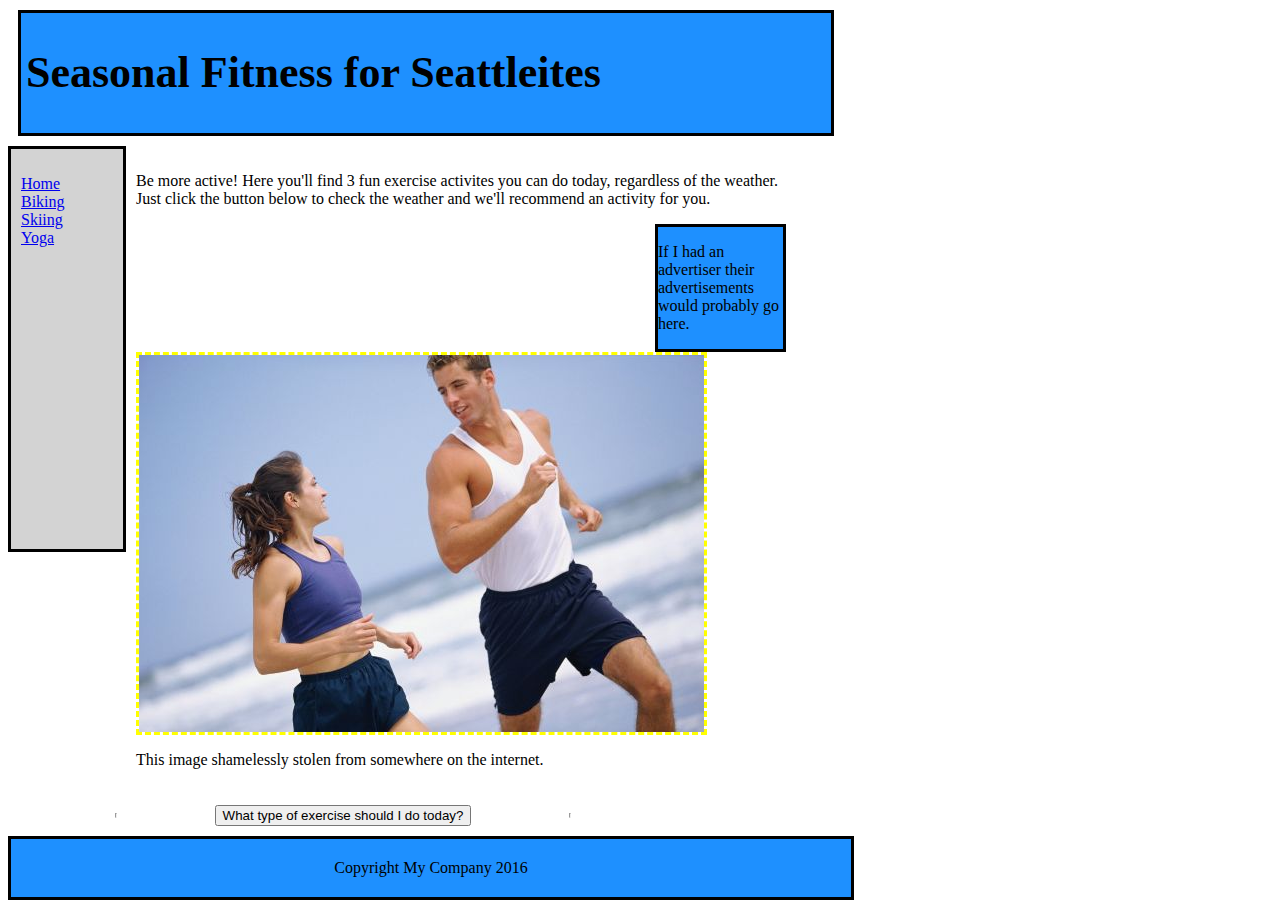
<file: index.html>
<html>

<head>
  <title> Seasonal Fitness for Seattleites </title>
  <link rel="stylesheet" href="index.css" type="text/css">
  <script src="https://ajax.googleapis.com/ajax/libs/jquery/2.2.3/jquery.min.js"></script>
  <script src="main.js"></script>
</head>
<body>
  <header>
    <h1>Seasonal Fitness for Seattleites </h1>
  </header>

  <nav>
    <ul>
      <li><a href="index.html">Home</a></li>
      <li><a href="subpages/biking.html">Biking</a></li>
      <li><a href="subpages/skiing.html">Skiing</a></li>
      <li><a href="subpages/yoga.html">Yoga</a></li>
    </ul>
  </nav>

  <section>
    <p>
      Be more active!  Here you'll find 3 fun exercise activites you can do today, regardless of the weather.  Just click the button below to check the weather and we'll recommend an activity for you.
    </p>

    <aside>
      <p> If I had an advertiser their advertisements would probably go here.</p>
    </aside>

    <img src="exercise.jpg">
    <p>
      This image shamelessly stolen from somewhere on the internet.
    </p>
  </section>

  <section class="buttonclass">
      <hr />
        <button id="go">What type of exercise should I do today?</button>
      <hr />
  </section>

    <footer>
      Copyright My Company 2016
    </footer>

  </body>
  </html>
</file>
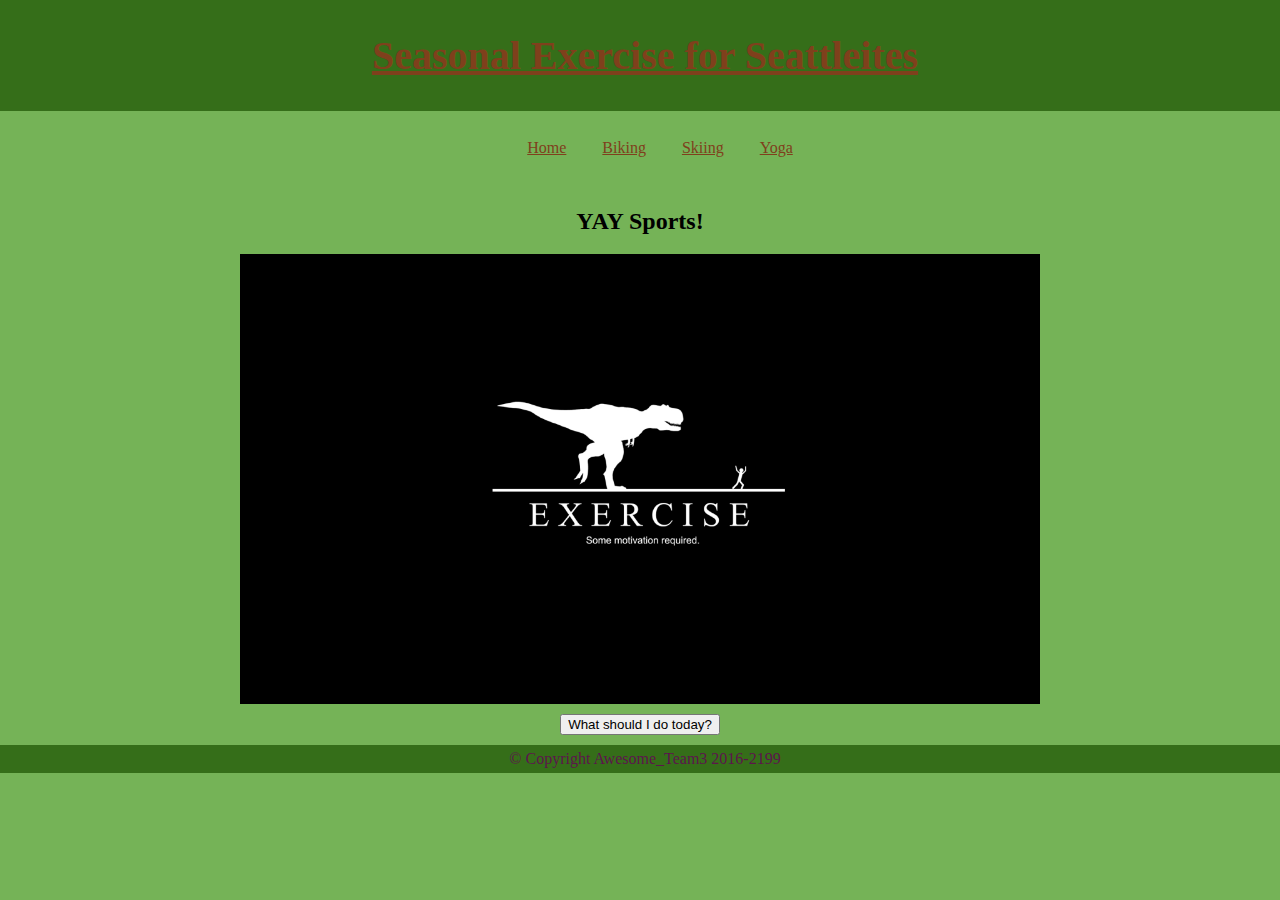
<file: gio/basic/index.html>
<html>
  <head>
    <title>Seasonal Exercise for Seattleites</title>

    <link rel="stylesheet" href="style.css">

    <script src="https://ajax.googleapis.com/ajax/libs/jquery/2.2.3/jquery.min.js"></script>
    <script src="main.js"></script>
  </head>
  <body>
    <header>
      <a href="index.html">
        <h1>Seasonal Exercise for Seattleites</h1>
      </a>
    </header>

    <nav>
      <ul>
        <li><a href="index.html">Home</a></li>
        <li><a href="biking.html">Biking</a></li>
        <li><a href="skiing.html">Skiing</a></li>
        <li><a href="yoga.html">Yoga</a></li>
      </ul>
    </nav>

    <section>
      <h2>YAY Sports!</h2>
      <img src="images/exercise.jpg" alt="">
      <button id="go">What should I do today?</button>
    </section>

    <footer>&#xa9; Copyright Awesome_Team3 2016-2199 </footer>
  </body>
</html>
</file>
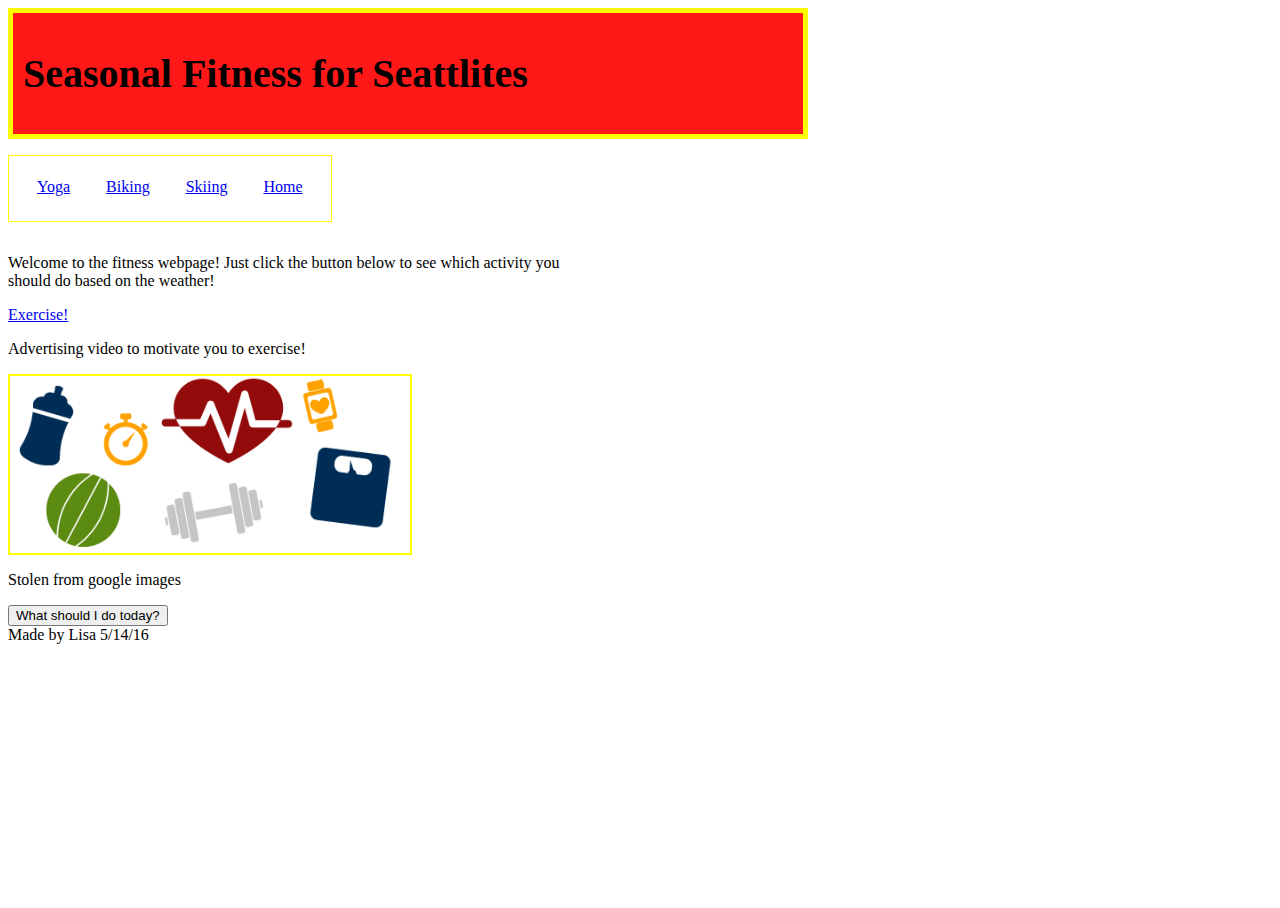
<file: lisa/101 - Exercise Project/index.html>
<html>
<head>
  <title> Seasonal Fitness for Seattliites</title>
  <link rel="stylesheet" href="index.css"
  type="text/css">
  <script src="https://ajax.googleapis.com/ajax/libs/jquery/2.2.3/jquery.min.js"></script>
   <script src="main.js"></script>
</head>
<body>
  <header>
    <h1>Seasonal Fitness for Seattlites </h1>
  </header>
<nav>
  <ul>
  <li><a href="subpages/yoga.html">Yoga</a></li>
  <li><a href="subpages/biking.html">Biking</a></li>
  <li><a href="subpages/skiing.html">Skiing</a></li>
  <li><a href="index.html">Home</a></li>
  </ul>
</nav>


<section>
<p> Welcome to the fitness webpage! Just click the button below to see which activity you should do based on the weather! </p>
<a href="https://vimeo.com/158462167">Exercise!</a>
<p> Advertising video to motivate you to exercise! </p>
<img src="fitness-and-exercise.png">
<p> Stolen from google images </p>
<button id="go">What should I do today?</button>
</section>



<footer> Made by Lisa 5/14/16 </footer>
</body>
</html>
</file>
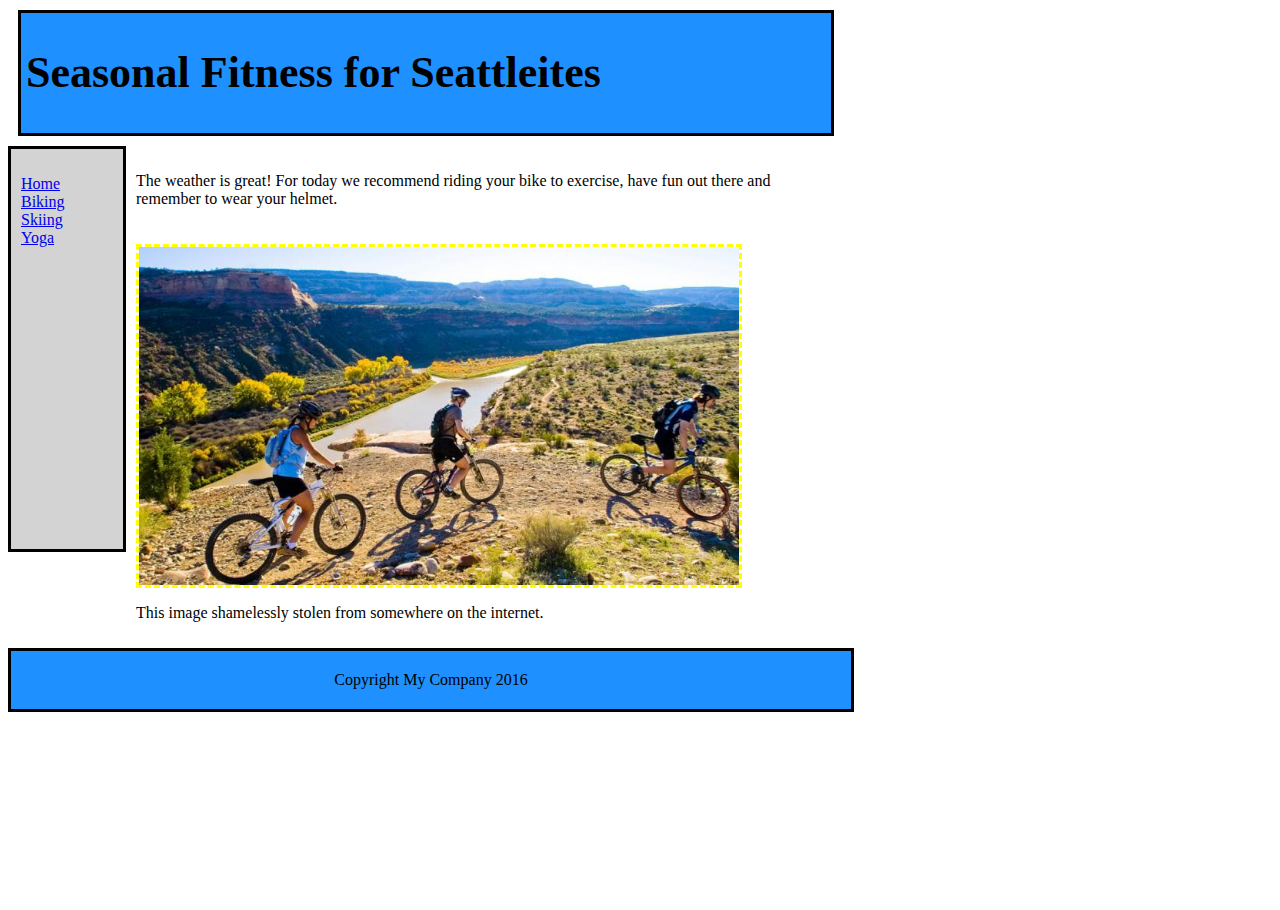
<file: subpages/biking.html>
<html>

<head>
  <title> Seasonal Fitness for Seattleites </title>
  <link rel="stylesheet" href="../index.css" type="text/css">
</head>
<body>
  <header>
    <h1>Seasonal Fitness for Seattleites </h1>
  </header>

  <nav>
    <ul>
      <li><a href="../index.html">Home</a></li>
      <li><a href="biking.html">Biking</a></li>
      <li><a href="skiing.html">Skiing</a></li>
      <li><a href="yoga.html">Yoga</a></li>
    </ul>
  </nav>

  <section>
    <p>
      The weather is great!  For today we recommend riding your bike to exercise, have fun out there and remember to wear your helmet.
    </p>
  </section>

<section>
  <img src="biking.jpg">
  <p>
    This image shamelessly stolen from somewhere on the internet.
  </p>
</section>

    <footer>
      Copyright My Company 2016
    </footer>

  </body>
  </html>
</file>
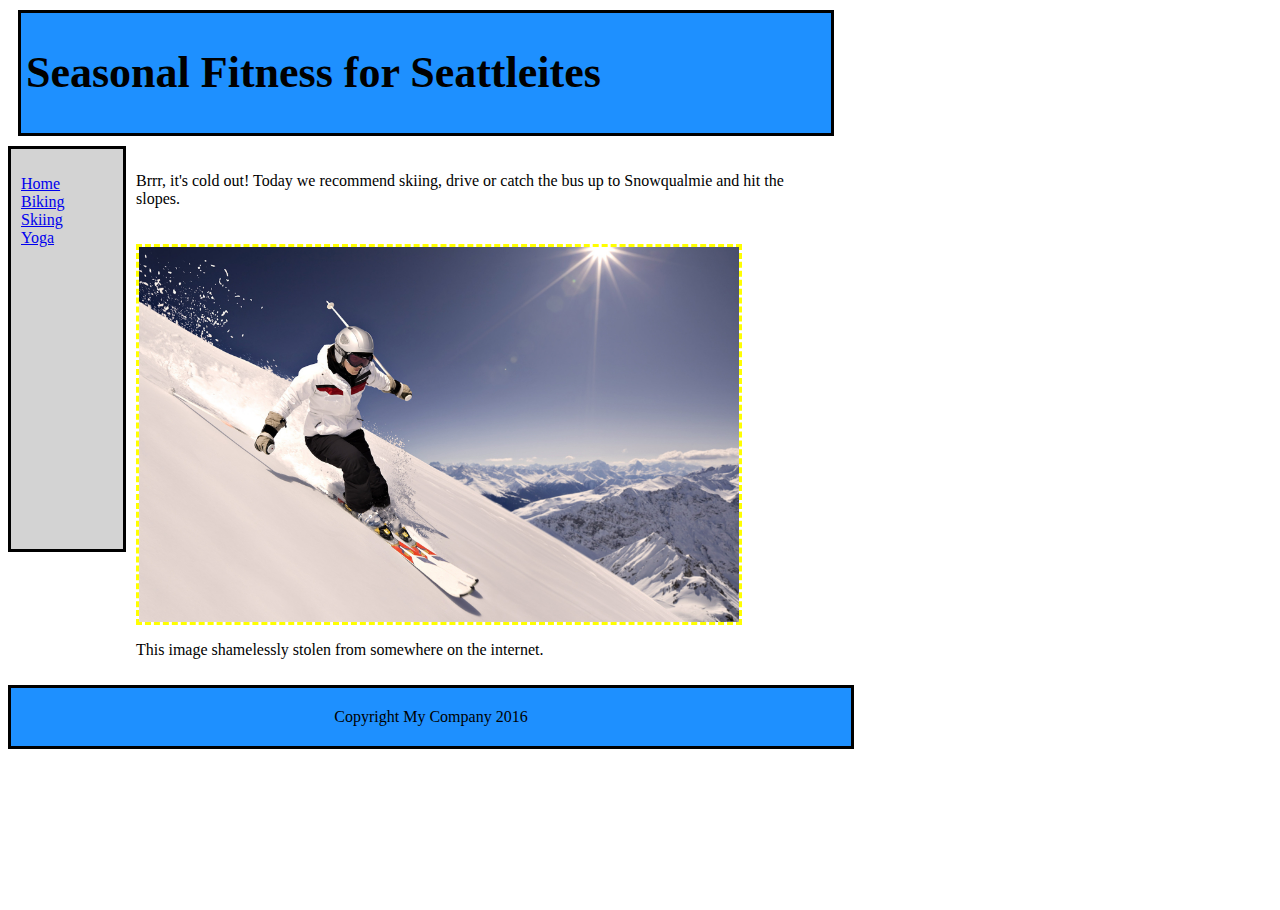
<file: subpages/skiing.html>
<html>

<head>
  <title> Seasonal Fitness for Seattleites </title>
  <link rel="stylesheet" href="../index.css" type="text/css">
</head>
<body>
  <header>
    <h1>Seasonal Fitness for Seattleites </h1>
  </header>

  <nav>
    <ul>
      <li><a href="../index.html">Home</a></li>
      <li><a href="biking.html">Biking</a></li>
      <li><a href="skiing.html">Skiing</a></li>
      <li><a href="yoga.html">Yoga</a></li>
    </ul>
  </nav>

  <section>
    <p>
      Brrr, it's cold out!  Today we recommend skiing, drive or catch the bus up to Snowqualmie and hit the slopes.
    </p>
  </section>

<section>
  <img src="skiing.jpg">
  <p>
    This image shamelessly stolen from somewhere on the internet.
  </p>
</section>

    <footer>
      Copyright My Company 2016
    </footer>

  </body>
  </html>
</file>
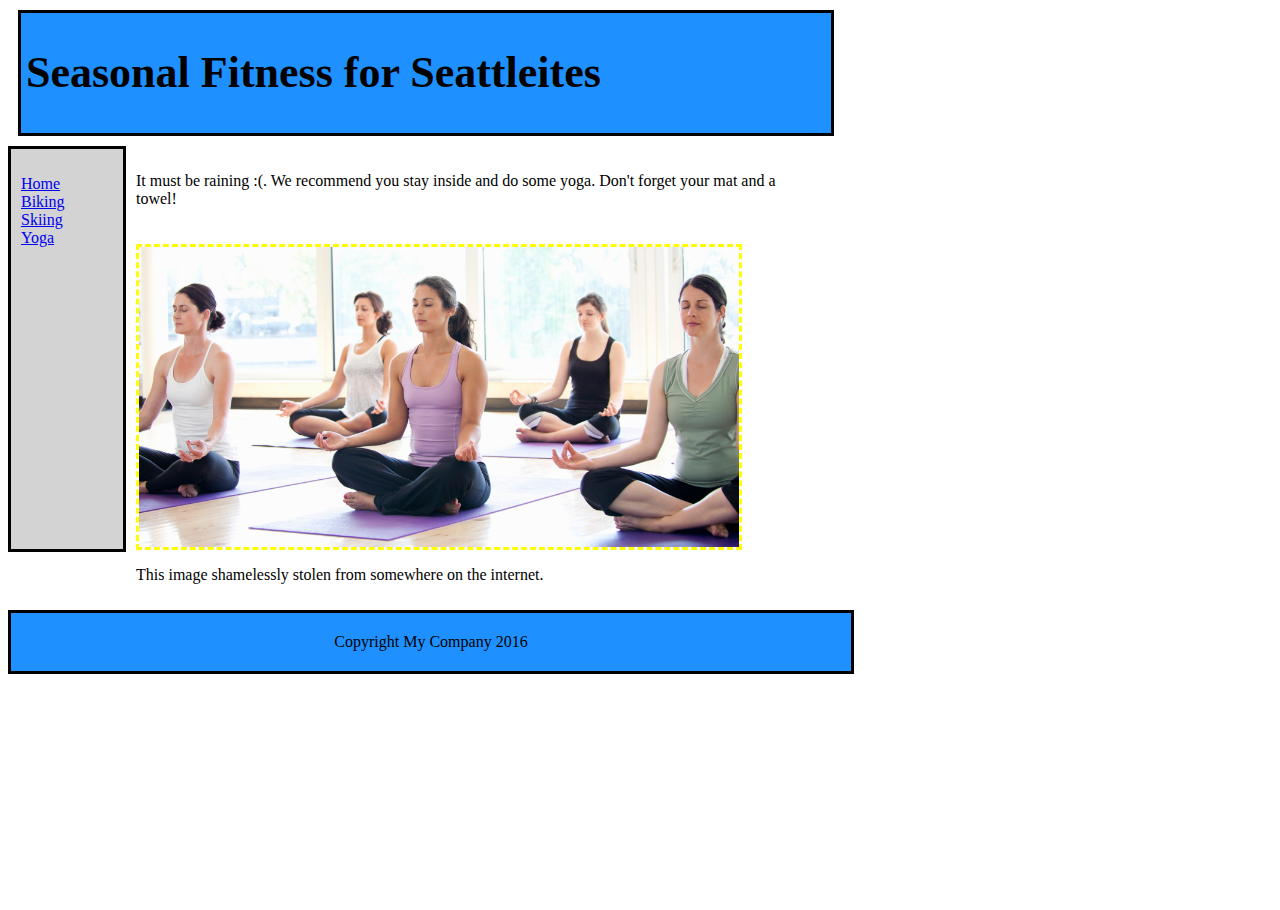
<file: subpages/yoga.html>
<html>

<head>
  <title> Seasonal Fitness for Seattleites </title>
  <link rel="stylesheet" href="../index.css" type="text/css">
</head>
<body>
  <header>
    <h1>Seasonal Fitness for Seattleites </h1>
  </header>

  <nav>
    <ul>
      <li><a href="../index.html">Home</a></li>
      <li><a href="biking.html">Biking</a></li>
      <li><a href="skiing.html">Skiing</a></li>
      <li><a href="yoga.html">Yoga</a></li>
    </ul>
  </nav>

  <section>
    <p>It must be raining :(.  We recommend you stay inside and do some yoga.  Don't forget your mat and a towel!</p>
  </section>

<section>
  <img src="yoga.jpg">
  <p>
    This image shamelessly stolen from somewhere on the internet.
  </p>
</section>

    <footer>
      Copyright My Company 2016
    </footer>

  </body>
  </html>
</file>
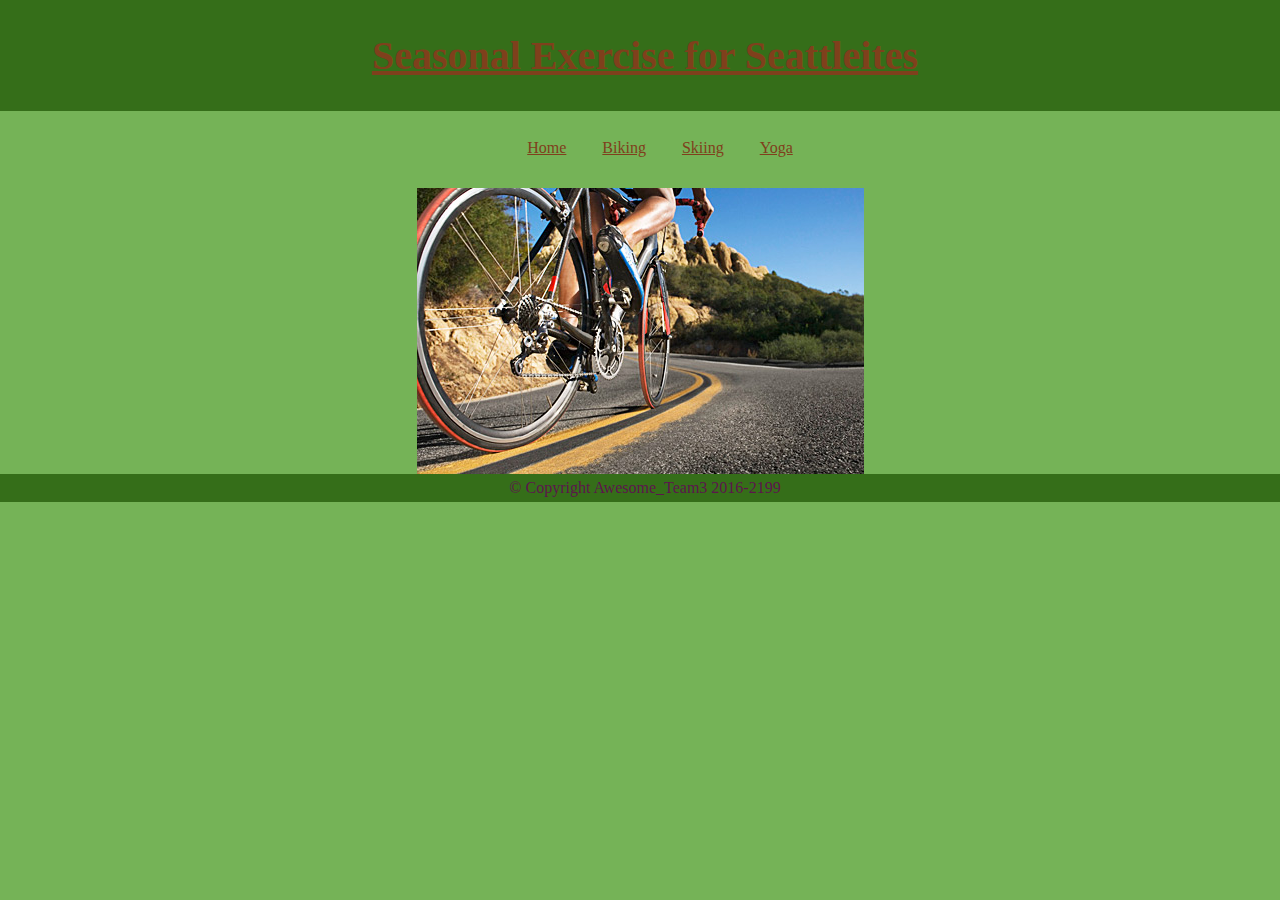
<file: gio/basic/biking.html>
<html>
  <head>
    <title>Biking -Seasonal Exercise for Seattleites</title>
    <link rel="stylesheet" href="style.css">
  </head>
  <body>
    <header>
      <a href="index.html">
        <h1>Seasonal Exercise for Seattleites</h1>
      </a>
    </header>

    <nav>
      <ul>
        <li><a href="index.html">Home</a></li>
        <li><a href="biking.html">Biking</a></li>
        <li><a href="skiing.html">Skiing</a></li>
        <li><a href="yoga.html">Yoga</a></li>
      </ul>
    </nav>

    <section>
      <img src="images/biking.jpg" alt="">
    </section>

    <footer>&#xa9; Copyright Awesome_Team3 2016-2199 </footer>
  </body>
</html>
</file>
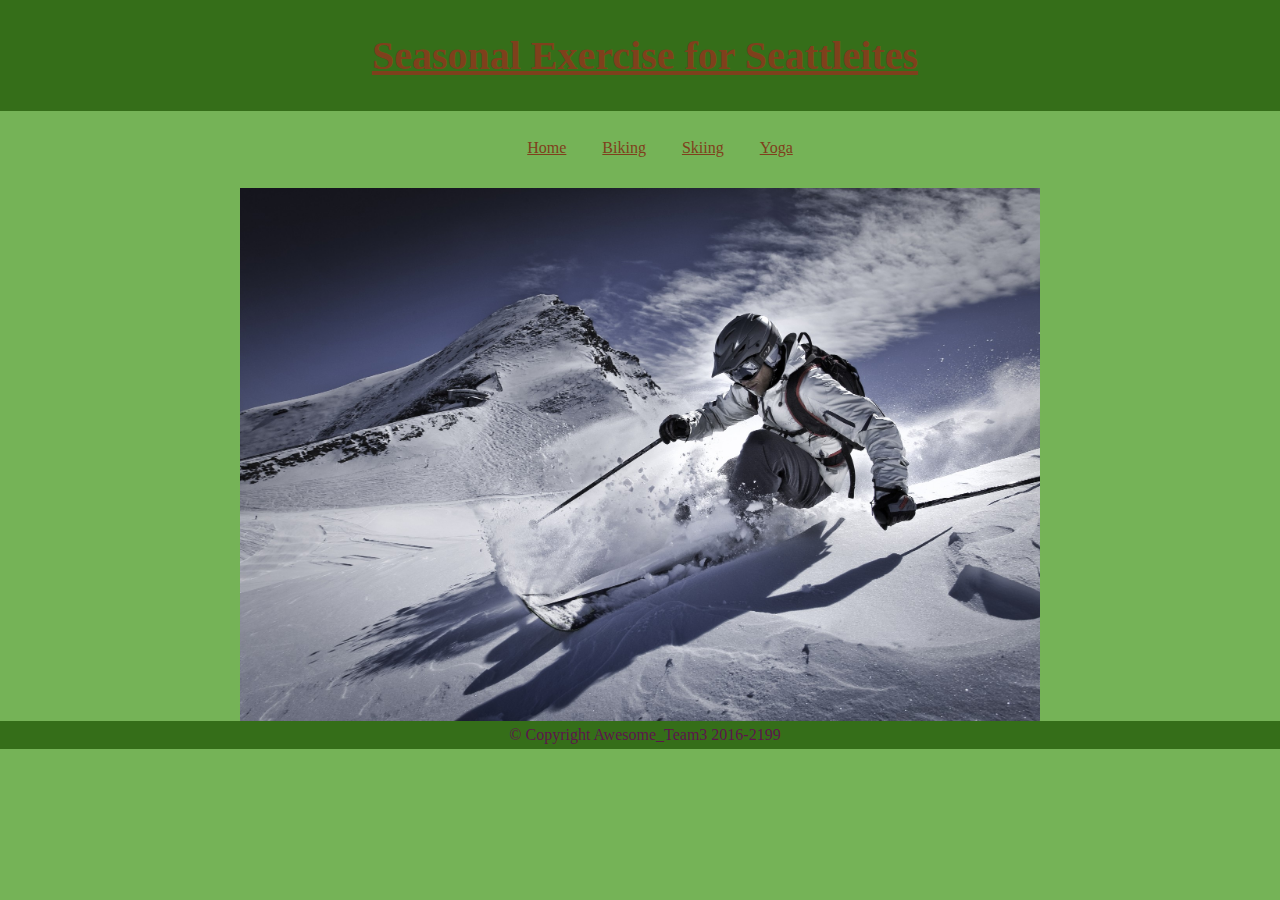
<file: gio/basic/skiing.html>
<html>
  <head>
    <title>Skiing - Seasonal Exercise for Seattleites</title>
    <link rel="stylesheet" href="style.css">
  </head>
  <body>
    <header>
      <a href="index.html">
        <h1>Seasonal Exercise for Seattleites</h1>
      </a>
    </header>

    <nav>
      <ul>
        <li><a href="index.html">Home</a></li>
        <li><a href="biking.html">Biking</a></li>
        <li><a href="skiing.html">Skiing</a></li>
        <li><a href="yoga.html">Yoga</a></li>
      </ul>
    </nav>

    <section>
      <img src="images/skiing.jpg" alt="">
    </section>

    <footer>&#xa9; Copyright Awesome_Team3 2016-2199 </footer>
  </body>
</html>
</file>
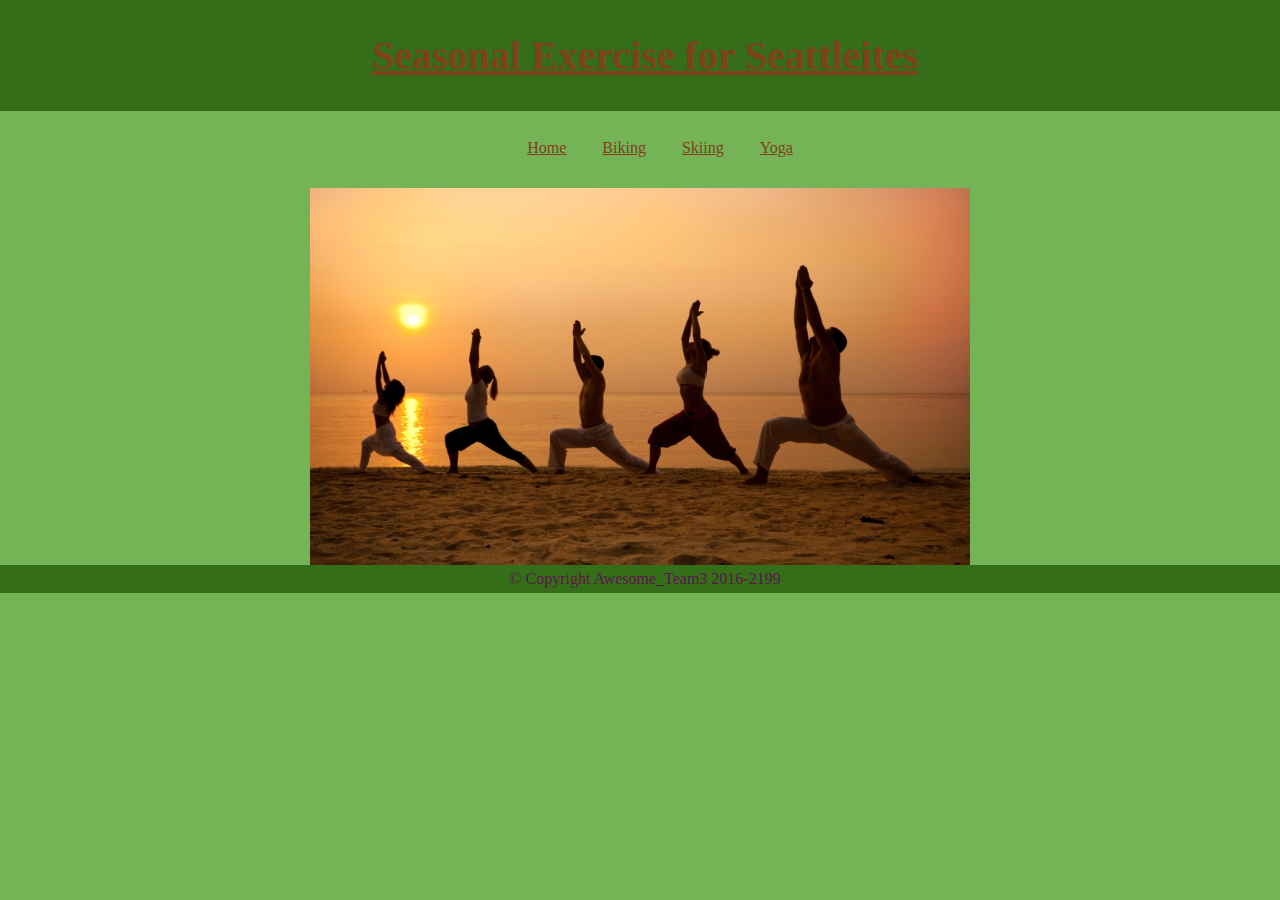
<file: gio/basic/yoga.html>
<html>
  <head>
    <title>Yoga - Seasonal Exercise for Seattleites</title>
    <link rel="stylesheet" href="style.css">
  </head>
  <body>
    <header>
      <a href="index.html">
        <h1>Seasonal Exercise for Seattleites</h1>
      </a>
    </header>

    <nav>
      <ul>
        <li><a href="index.html">Home</a></li>
        <li><a href="biking.html">Biking</a></li>
        <li><a href="skiing.html">Skiing</a></li>
        <li><a href="yoga.html">Yoga</a></li>
      </ul>
    </nav>

    <section>
      <img src="images/yoga.jpg" alt="">
    </section>

    <footer>&#xa9; Copyright Awesome_Team3 2016-2199 </footer>
  </body>
</html>
</file>
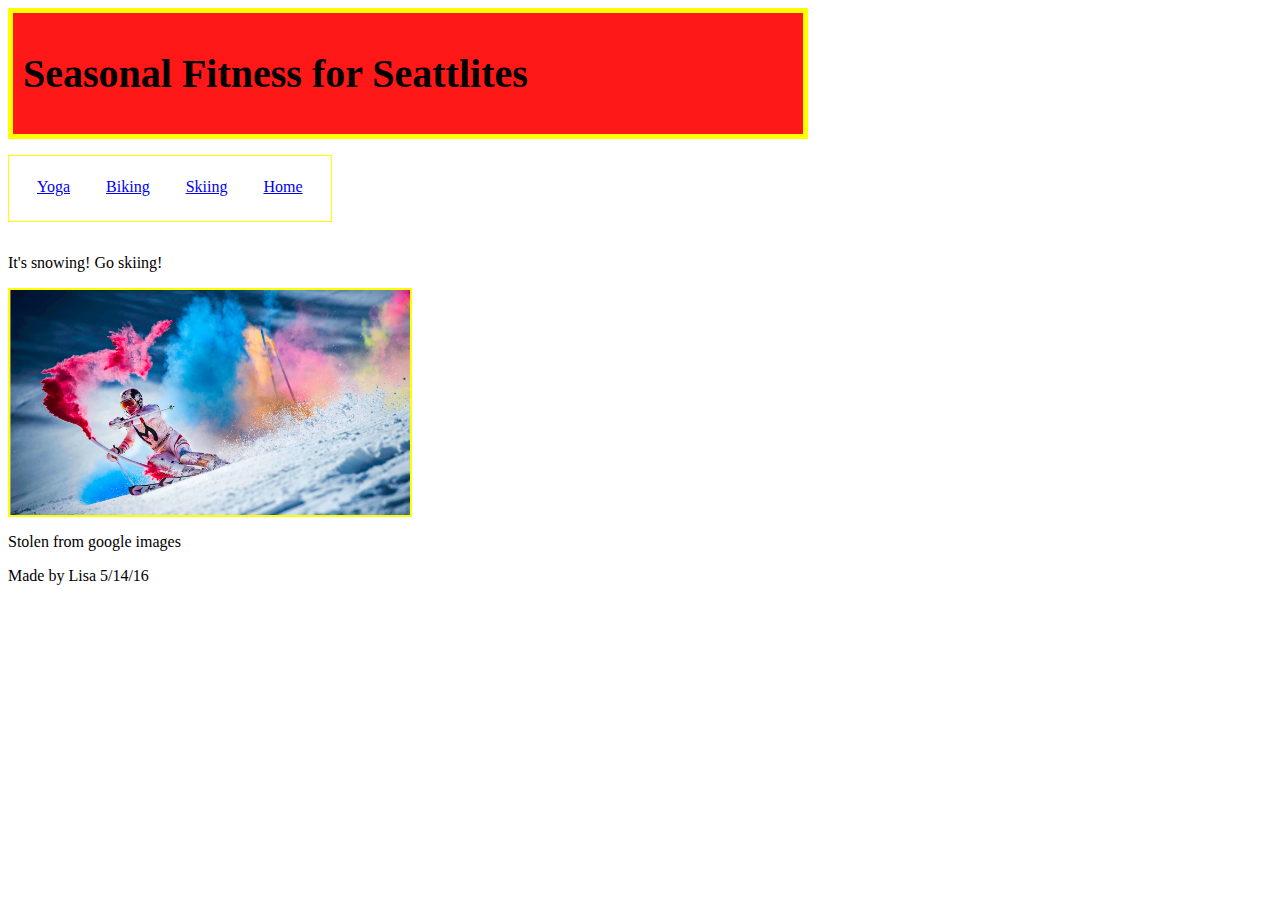
<file: lisa/101 - Exercise Project/subpages/skiing.html>
<html>
<head>
  <title> Seasonal Fitness for Seattliites</title>
  <link rel="stylesheet" href="../index.css"
  type="text/css">
</head>
<body>
  <header>
    <h1>Seasonal Fitness for Seattlites </h1>
  </header>
<nav>
  <ul>
  <li><a href="yoga.html">Yoga</a></li>
  <li><a href="biking.html">Biking</a></li>
  <li><a href="skiing.html">Skiing</a></li>
  <li><a href="../index.html">Home</a></li>
  </ul>
</nav>
<br/>

<section>
<p> It's snowing! Go skiing! </p>
<img src="skiing.jpg">
<p> Stolen from google images </p>

</section>


</body>
<footer> Made by Lisa 5/14/16 </footer>
</html>
</file>
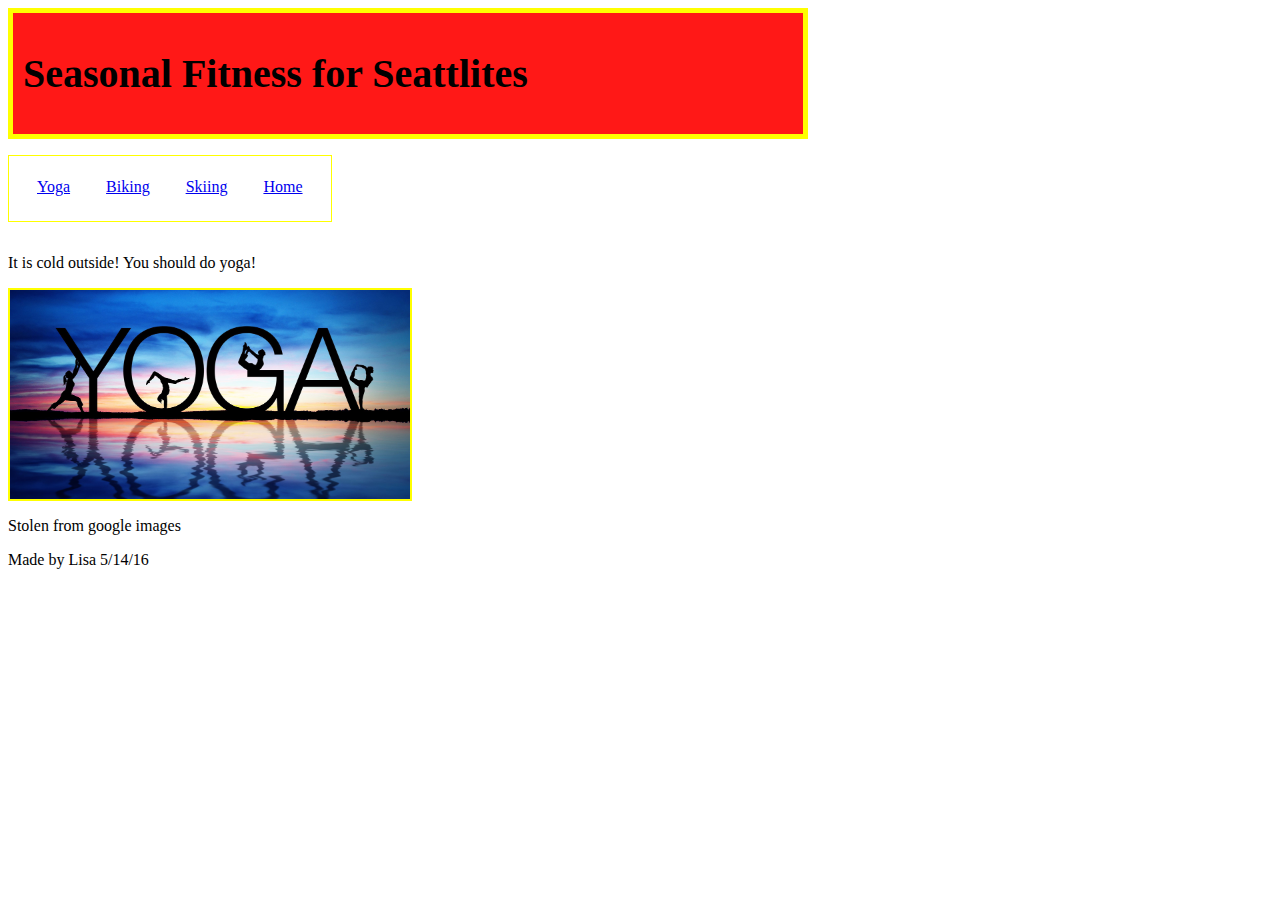
<file: lisa/101 - Exercise Project/subpages/yoga.html>
<html>
<head>
  <title> Seasonal Fitness for Seattliites</title>
  <link rel="stylesheet" href="../index.css"
  type="text/css">
</head>
<body>
  <header>
    <h1>Seasonal Fitness for Seattlites </h1>
  </header>
<nav>
  <ul>
  <li><a href="yoga.html">Yoga</a></li>
  <li><a href="biking.html">Biking</a></li>
  <li><a href="skiing.html">Skiing</a></li>
  <li><a href="../index.html">Home</a></li>
  </ul>
</nav>
<br/>

<section>
<p> It is cold outside! You should do yoga! </p>
<img src="yoga.jpg">
<p> Stolen from google images </p>

</section>


</body>
<footer> Made by Lisa 5/14/16 </footer>
</html>
</file>
<file: index.css>
/* Note to students: Some properties are given to you to fill out,
others you can modify as they stand, and if you have time,
there are definitely some properties you should add!*/

/* This is a practice comment */

    html {
      height: 100%;
    }
    body {
      width: 800px;
       height: 100%;
    }

    header {
        border: 3px solid black;
        background-color:#1E90FF;
        padding:5px;
        font-size:22px ;
        display: block;
        width: 800px;
        margin:10px;

    }
    nav {
        border: 3px solid black;
        background-color:	#D3D3D3;
        width:112px;
        display: inline-block;
        vertical-align: top;
        align-items:left;
        height: 400px;
        float: left;
    }
    nav ul {
        list-style-type: none;
        padding: 10px;
    }

    a {
        color: ;
    }

    section {
        width: 650;
        margin: 10px;
        display: inline-block;
    }

    .buttonclass{
      display: flex;
      justify-content: center;
    }

    aside {
      border: 3px solid black;
      width: 125px;
      display: inline-block;
      vertical-align: top;
      background-color:#1E90FF;
      font-size: ;
      float: right;
    }

    aside ul {
        list-style-type: none;
    }

    section img {
      max-width: 600px;
      border: 3px dashed yellow;
    }

    footer {
        float: bottom;
        border:3px solid black;
        width: 800px;
        background-color:#1E90FF;
        text-align:center;
        padding:20px;
        display: block;
    }
</file>
<file: gio/basic/style.css>
html {
  height: 100%;
}

body {
  height: 100%;
  background-color: #75B357;
  margin: 0;
}

header {
  width: 100%;
  text-align: center;
  background-color: #356E19;
  color: #5C154C;
  padding: 5px;
  font-size: 20px;
  display: block;
}

nav {
  display: flex;
  justify-content: center;
}

nav ul {
  text-align: center;
  list-style-type: none;
}

nav li {
  float: left;
}

nav li a {
  display: block;
  height: 25px;
  padding: 12px 18px 8px 18px;
  vertical-align: middle;
}

a {
  color: #7F401C;
}

section {
  display: block;
  clear: both;
  text-align: center;
}

section img {
  max-width: 800px;
  display: block;
  margin: 0 auto;
}

section button {
  margin: 10px;  
}

footer {
  width: 100%;
  padding: 5px;
  background-color: #356E19;
  text-align: center;
  color: #5C154C;
  clear: both;
  display: block;
}
</file>
<file: lisa/101 - Exercise Project/index.css>
/* Note to students: Some properties are given to you to fill out,
others you can modify as they stand, and if you have time,
there are definitely some properties you should add!*/

    html {
      height: 100%;
    }
    body {
       width: 800px;
       height: 100%;
    }

    header {
        background-color: #FF1817;
        padding: 10px;
        font-size: 20px;
        border: 5px solid yellow;
        display: block;
    }
    nav {
        display: inline-block;
        vertical-align: top;
        float: left;
    }
    nav ul {
        padding:10px ;
        float: left;
        list-style-type: none;
        border: 1px solid yellow
    }
    nav li {
        float: left;
    }
    nav li a {
        display: block;
        height: 25px;
        padding: 12px 18px 8px 18px;
        vertical-align: middle;
    }
    a {
        color: ;
    }
    section {
        width: 73%;
        display: inline-block;
        float: left;
    }
    aside {
        width: 17%;
        display: inline-block;
        background-color:;
        padding:;
        min-height: 100%;
    }
    aside ul {
        list-style-type: none;
    }
    footer {
        width: 790px;
        background-color:;
        color:;
        clear: both;
        display: block;
    }
    section img{
      max-width: 400px;
      border: 2px solid yellow;

    }
</file>
